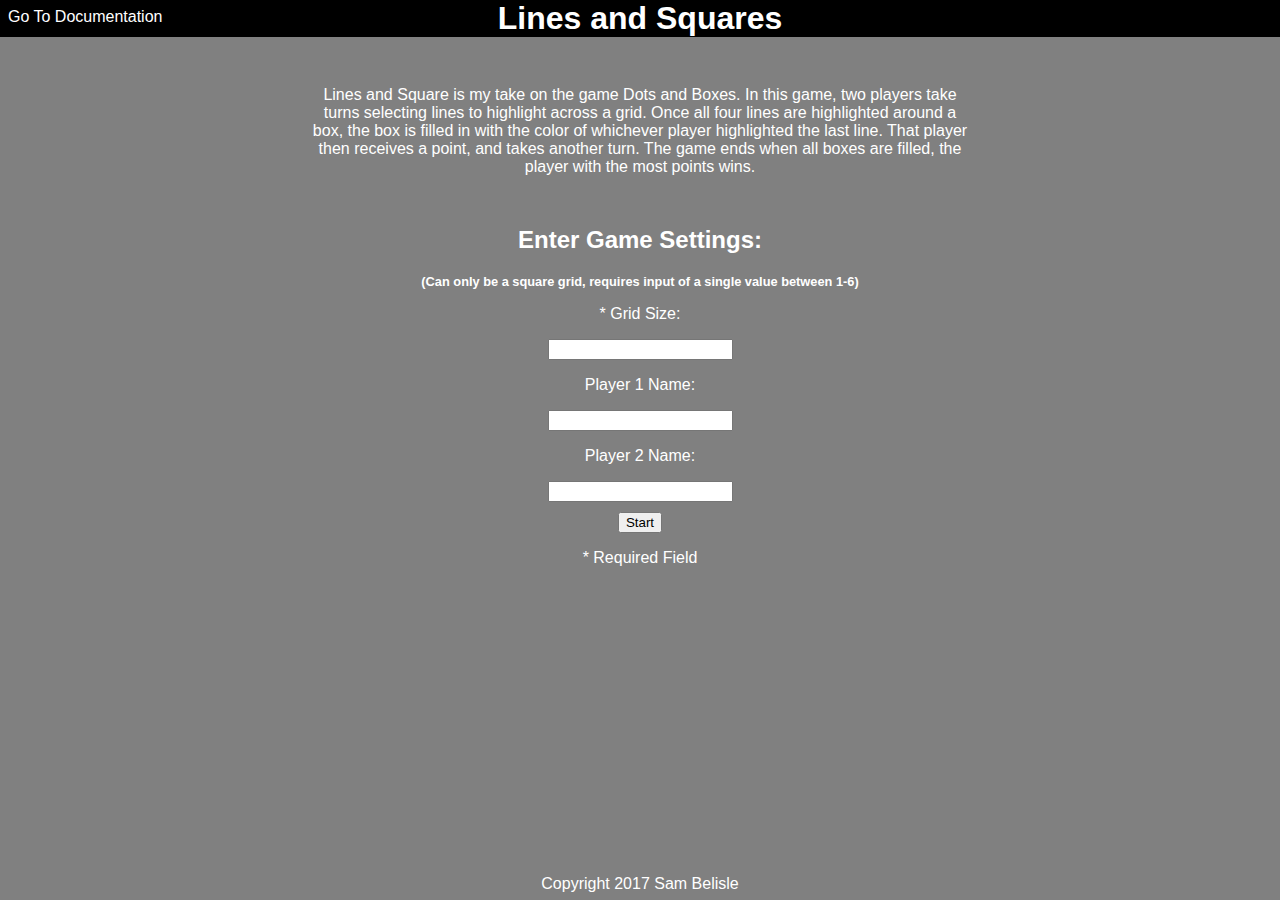
<file: index.html>
<!DOCTYPE html>
<html lang="en">
<head>
	<meta charset="utf-8" />
	<link type="text/css" rel="stylesheet" href="style.css"/>
	<title>Project 2</title>
</head>
<body>
	<h1>Lines and Squares</h1>
	<a href="documentation.html">Go To Documentation</a>

<section>
	<p id="instructions">Lines and Square is my take on the game Dots and Boxes. In this game, two players take turns selecting 
	lines to highlight across a grid. Once all four lines are highlighted around a box, the box is filled in 
	with the color of whichever player highlighted the last line. That player then receives a point, and takes another
	turn. The game ends when all boxes are filled, the player with the most points wins.</p>
	<h2>Enter Game Settings:</h2>
	<h3>(Can only be a square grid, requires input of a single value between 1-6)</h3>
	
	<p id="grid">* Grid Size:</p> <input type="text" name="fname" id="field"><br id="b1">
	<p id="n1">Player 1 Name:</p> <input type="text" name="fname" id="name1"><br id="b2">
	<p id="n2">Player 2 Name:</p> <input type="text" name="fname" id="name2"><br id="b3">
	<input type="submit" value="Start" id="button">
	<p id="reminder">* Required Field</p>
	<p id="error"></p>

</section>
<footer>Copyright 2017 Sam Belisle</footer>
<script>
	let gridSize = 3;
	let hLines = document.querySelectorAll(".lineH");
	let vLines = document.querySelectorAll(".lineV");
	let boxes = document.querySelectorAll(".box");
	//randomizes the starting player
	let rand = Math.random() * 2;
	let turn = "";
	if(rand < 1){
		turn = "p1"; 
	}
	else{
		turn = "p2";
	}
	let changed = false;
	let orangeBoxes = 0;
	let blueBoxes = 0;
	let button = document.querySelector("#button");
	let end = document.querySelector("h2");
	let p1Name = "Player 1";
	let p2Name = "Player 2";
	let p1Score = document.createElement("p");
	let p1ScoreValue = document.createElement("p");
	let p2Score = document.createElement("p");
	let p2ScoreValue = document.createElement("p");
	let field = document.querySelector("#field");
	let name1 = document.querySelector("#name1");
	let name2 = document.querySelector("#name2");
	let error = document.querySelector("#error");
	let foot = document.querySelector("footer");
	let instruct = document.querySelector("#instructions");
	let reminder = document.querySelector("#reminder")
	
	//when the start game button is pressed, creates the board and clears the unnecessary elements
	button.onclick = function (e){
		//if user enters an invalid board size, returns an error message and waits for re-entry
		if(field.value > 6 || field.value < 1){
			error.innerHTML = "ERROR: Invalid Grid Size, please enter a number between 1 and 6";
			error.style.color = "red";
			return;
		}
	//grabs all the values
		gridSize = parseInt(field.value);
		if(name1.value.length == 0){
			p1Name = "Player 1"
		}
		else{
			p1Name = name1.value;
		}
		if(name2.value.length == 0){
			p2Name = "Player 2"
		}else{
			p2Name = name2.value;		
		}
		if(field.value > 4){
			foot.style.position = "relative"
		}
		name1.remove();
		name2.remove();
		field.remove();
		button.remove();
		error.remove();
		instruct.remove();
		reminder.remove();
		document.querySelector("h3").remove();
		document.querySelector("#grid").remove();
		document.querySelector("#n1").remove();
		document.querySelector("#n2").remove();
		document.querySelector("#b1").remove();
		document.querySelector("#b2").remove();
		document.querySelector("#b3").remove();
		//calls setup to setup the board
		setup();
	}
	
	//sets up the board and game screen based on the information input from the user
	let setup = (e) =>{
		//lists the current players turn
		let sect = document.querySelector("section");
		if(turn == "p1"){
			end.innerHTML = "Turn: " + p1Name;
		}
		else{
			end.innerHTML = "Turn: " + p2Name;
		}
		
		//loops through to create the divs and p elements that make up the board
		for(let x =0;x< ((2 * gridSize)+1);x++){
			if(x == 0 || x % 2 == 0){
				for(let y = 0;y<gridSize;y++){
					let p = document.createElement("p");
					p.setAttribute("class","lineH");
					sect.appendChild(p);
				}
			}
			else{
				let div = document.createElement("div");
				sect.appendChild(div);
				for(let i =0;i<((2 * gridSize)+1);i++){
					if(i == 0 || i % 2 == 0){
						let p = document.createElement("p");
						p.setAttribute("class","lineV");
						div.appendChild(p);

					}
					else{
						let p = document.createElement("p");
						p.setAttribute("class","box");
						div.appendChild(p);

					}
				}
			}
		}
		
		//grabs all the board elements
		hLines = document.querySelectorAll(".lineH");
		vLines = document.querySelectorAll(".lineV");
		boxes = document.querySelectorAll(".box");
		
		//sets up the score side-sections
		p1Score.setAttribute("id","leftScore");
		p1Score.innerHTML = p1Name + "'s Score:";
		let body = document.querySelector("body");
		body.appendChild(p1Score);
		
		p1ScoreValue.setAttribute("id","leftValue");
		p1ScoreValue.innerHTML = blueBoxes;
		body.appendChild(p1ScoreValue);
		
		p2Score.setAttribute("id","rightScore");
		p2Score.innerHTML = p2Name + "'s Score:";
		body.appendChild(p2Score);
		
		p2ScoreValue.setAttribute("id","rightValue");
		p2ScoreValue.innerHTML = orangeBoxes;
		body.appendChild(p2ScoreValue);
		
		//sets the box properties for the lines, which hold the index of the adjacent boxes
		//for horizontal lines
		for(let x = 0;x<hLines.length;x++){
			if(x < gridSize){
				hLines[x].dataset.box1 = x;
				hLines[x].dataset.box2 = null;
			}
			else if(x > (hLines.length-gridSize)){
				hLines[x].dataset.box1 = x-gridSize;
				hLines[x].dataset.box2 = null;
			}
			else{
				hLines[x].dataset.box1 = (x-gridSize);
				hLines[x].dataset.box2 = x;
			}
		}
	
		let inc = 1;
		let inc2 = 1;
		let inc3 = 0;
		let inc4 = 0;
		let inc5 = 1;
		let inc6 = 1;
		//for vertical lines
		for(let x= 0;x < vLines.length;x++){
			if(x == 0){
				vLines[x].dataset.box1 = x;
				vLines[x].dataset.box2 = null;
			}
			else if(x == gridSize){
				vLines[x].dataset.box1 = x-1;
				vLines[x].dataset.box2 = null;
			}
			else if(x == (inc5*gridSize)+inc6){
				vLines[x].dataset.box1 = x-inc;
				vLines[x].dataset.box2 = null;
				inc2++;
				if(inc2 == 2){
					inc++;
					inc2 = 0;
				}
				if(inc6 < inc5){
					inc6++;
				}
				else{
					inc5++;
				}
			}
			else{
				vLines[x].dataset.box1 = x-inc3;
				vLines[x].dataset.box2 = (x-inc3)-1;
				inc4++;
				if(inc4 == (gridSize-1)){
					inc3++;
					inc4 = 0;
				}
			}
		}
	

		//sets the properties for the boxes that show whether they've been filled or not
		for(let x = 0;x<boxes.length;x++){
			boxes[x].dataset.filled = "false";
			boxes[x].dataset.number = 0;
		}
	
		//adds event listeners to the lines so they can change color when clicked
		for(let x = 0;x<hLines.length;x++){
			hLines[x].addEventListener("click",changeColor);
		}
		for(let x = 0;x<vLines.length;x++){
			vLines[x].addEventListener("click",changeColor);
		}
			
	}



	
	//function to allow lines to change colors, fill boxes when surrounded by filled lines, and change turns
	let changeColor = (e) => {
		//if a clicked line has been colored, ends the function call
		if(e.target.style.backgroundColor == "black"){
			return;
		}
		//otherwise, fills and incriments it's boxes values
		e.target.style.backgroundColor = "black";
		boxes[e.target.dataset.box1].dataset.number++;
		
		//when the boxes have a number property of 4, they are surrounded and must be filled
		//this checks for the current player turn, and fills the corresponding color, as well as changes the score
		if(boxes[e.target.dataset.box1].dataset.number == 4){
			if(turn == "p1"){
				boxes[e.target.dataset.box1].style.backgroundColor = "blue";
				boxes[e.target.dataset.box1].dataset.filled = true;
				blueBoxes++;
				p1ScoreValue.innerHTML = blueBoxes;
			}
			if(turn == "p2"){
				boxes[e.target.dataset.box1].style.backgroundColor = "orange";
				boxes[e.target.dataset.box1].dataset.filled = true;
				orangeBoxes++;
				p2ScoreValue.innerHTML = orangeBoxes;
			}
			changed = true;
			
		}
		
		//does the same for the 2nd box property of the given line
		if(boxes[e.target.dataset.box2] != null){
			boxes[e.target.dataset.box2].dataset.number++;
			
			if(boxes[e.target.dataset.box2].dataset.number == 4){
				if(turn == "p1"){
					boxes[e.target.dataset.box2].style.backgroundColor = "blue";
					boxes[e.target.dataset.box1].dataset.filled = true;
					blueBoxes++;
					p1Score++;
					p1ScoreValue.innerHTML = blueBoxes;

				}
				if(turn == "p2"){
					boxes[e.target.dataset.box2].style.backgroundColor = "orange";
					boxes[e.target.dataset.box1].dataset.filled = true;
					orangeBoxes++;
					p2Score++;
					p2ScoreValue.innerHTML = orangeBoxes;

				}
				changed = true;
			}
		}
		
		//once the boxes are all filled, prints out who the winner is based on the score
		if((blueBoxes + orangeBoxes) == (gridSize * gridSize)){
			if(blueBoxes > orangeBoxes){
				end.innerHTML = p1Name + " Wins!";
			}
			else if(blueBoxes < orangeBoxes){
				end.innerHTML = p2Name + " Wins!";
			}
			else{
				end.innerHTML = "You Tied! Nobody wins, you both suck!";
			}
		}
		
		//if a box was filled by a player, doesn't switch turns and allows them to go again
		if(changed){
			changed = false;
			return;
		}
		
		//otherwise, switches turns
		if(turn == "p1"){
			turn = "p2";
			end.innerHTML = "Turn: " + p2Name;
		}
		else{
			turn = "p1";
			end.innerHTML = "Turn: " + p1Name;
		}
	}
	
</script>
</body>
</html>
</file>
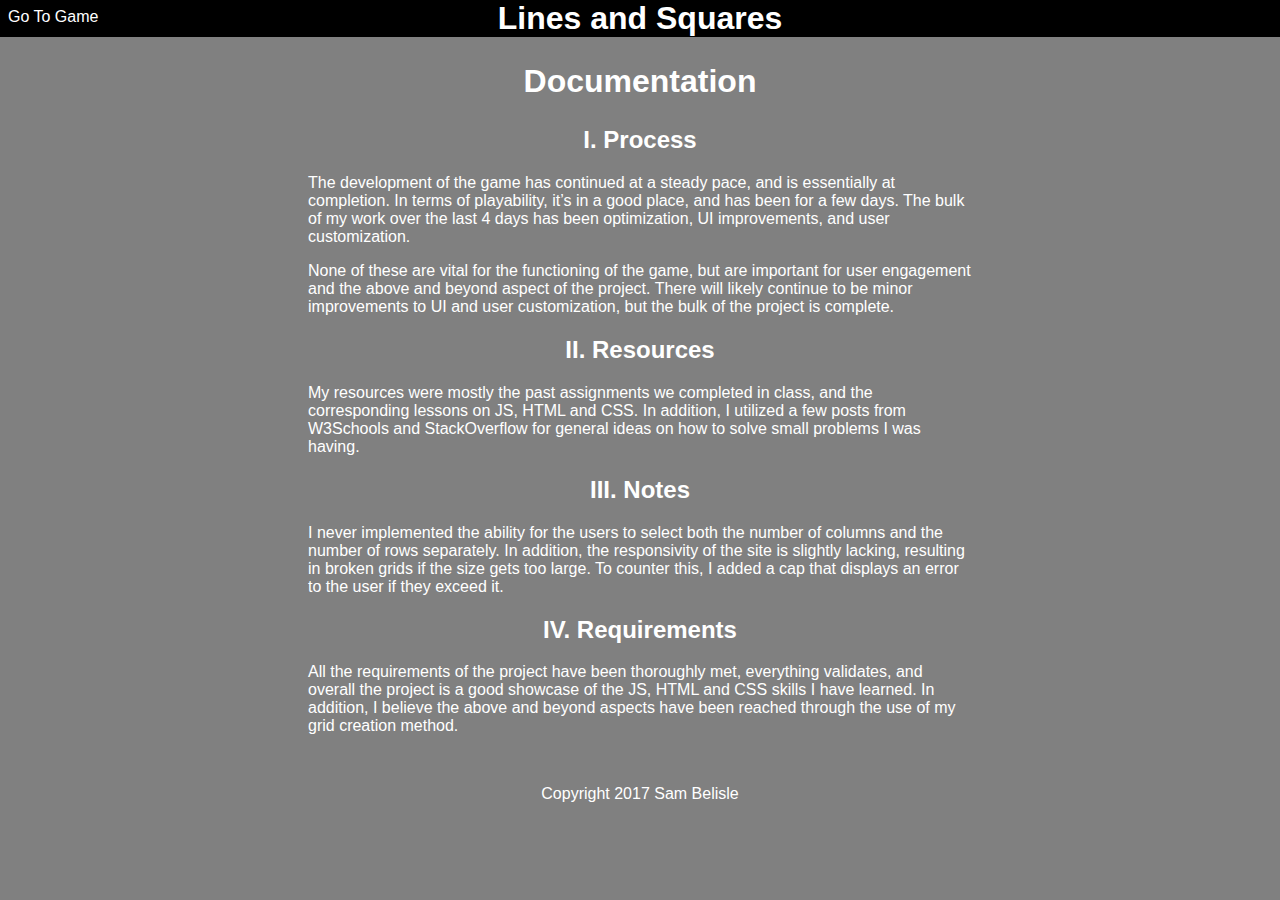
<file: documentation.html>
<!DOCTYPE html>
<html lang="en">
<head>
	<meta charset="utf-8" />
	<link type="text/css" rel="stylesheet" href="style.css"/>
	<title>Project 2</title>
</head>
<body>
	<h1>Lines and Squares</h1>
	<a href="project2.html">Go To Game</a>

<section>
	<h2 id="page">Documentation</h2>
	
	<h2>I. Process</h2>
	<p class="info">The development of the game has continued at a steady pace, and is essentially at completion. In terms of playability, it’s in a good place, and has been for a few days. The bulk of my work over the last 4 days has been optimization, UI improvements, and user customization.</p>
	<p class="info">None of these are vital for the functioning of the game, but are important for user engagement and the above and beyond aspect of the project. There will likely continue to be minor improvements to UI and user customization, but the bulk of the project is complete. 
	</p>
	
	<h2>II. Resources</h2>
	<p class="info">My resources were mostly the past assignments we completed in class, and the corresponding lessons on JS, HTML and CSS.  In addition, I utilized a few posts from W3Schools and StackOverflow for general ideas on how to solve small problems I was having.</p>
	
	<h2>III. Notes</h2>
	<p class="info">I never implemented the ability for the users to select both the number of columns and the number of rows separately. In addition, the responsivity of the site is slightly lacking, resulting in broken grids if the size gets too large. To counter this, I added a cap that displays an error to the user if they exceed it. </p>
	
	<h2>IV. Requirements</h2>
	<p class="info">All the requirements of the project have been thoroughly met, everything validates, and overall the project is a good showcase of the JS, HTML and CSS skills I have learned. In addition, I believe the above and beyond aspects have been reached through the use of my grid creation method.</p>
</section>
<footer>Copyright 2017 Sam Belisle</footer>
<script>
	let foot = document.querySelector("footer");
	
	let setFoot = (e) => {
		foot.style.position = "relative";
	}
	
	window.onload = setFoot;
</script>
</body>
</html>
</file>
<file: style.css>
section{
	text-align:center;
	margin-top:20px;
	margin-left:300px;
	margin-right:300px;
	margin-bottom:50px;
	padding-top:1em;
	height:100%;
	color:white;
}
section{
	background-repeat:no-repeat;
	background-position:center center;
}
footer{
	position:absolute;
	text-align:center;
	bottom:0;
	left:0;
	right:0;
	height: 25px;
	overflow:hidden;
	color:white;
}
body{
	font-family:sans-serif;
	background-color:gray;

}

.box{
	display:inline-block;
	padding:50px;
	margin-left:2px;
	margin-right:2px;
	margin-top:0;
	margin-bottom:0;
	
}
.lineH{
	background-color:white;
	display:inline-block;
	padding-left:51px;
	padding-right:51px;
	margin-bottom:0;
	margin-top:0;
	height:10px;
	margin-left:7px;
	margin-right:7px;
}
.lineV{
	background-color:white;
	display:inline-block;
	padding-left:5px;
	padding-right:5px;
	margin-bottom:0;
	margin-top:0;
	height:100px;
}
div{
	margin:0;
}
h1{
	font-size:200%;
	background-color:black;
	width:100%;
	color:white;
	text-align:center;
	margin:0;
	position:fixed;
	top:0;
	left:0;
}
h2{
	font-size:150%;
}
h3{
	font-size:80%;
}
#button{
	margin-top:10px;
}
#leftScore{
	float:left;
	position:fixed;
	top:100px;
	left:50px;
	font-size:200%;
	color:white;
}
#rightScore{
	float:right;
	position:fixed;
	top:100px;
	right:50px;
	font-size:200%;
	color:white;
}
#leftValue{
	float:left;
	position:fixed;
	top:150px;
	left:50px;
	font-size:300%;
	color:blue;
}
#rightValue{
	float:right;
	position:fixed;
	top:150px;
	right:50px;
	font-size:300%;
	color:orange;
}
#instructions{
	margin-top:50px;
	margin-bottom:50px;
}
a{
	color:white;
	
	position:fixed;
	top:8px;
	text-decoration:none;
}
h2#page{
	font-size:200%;
}
.info{
	text-align:left;
}
</file>
